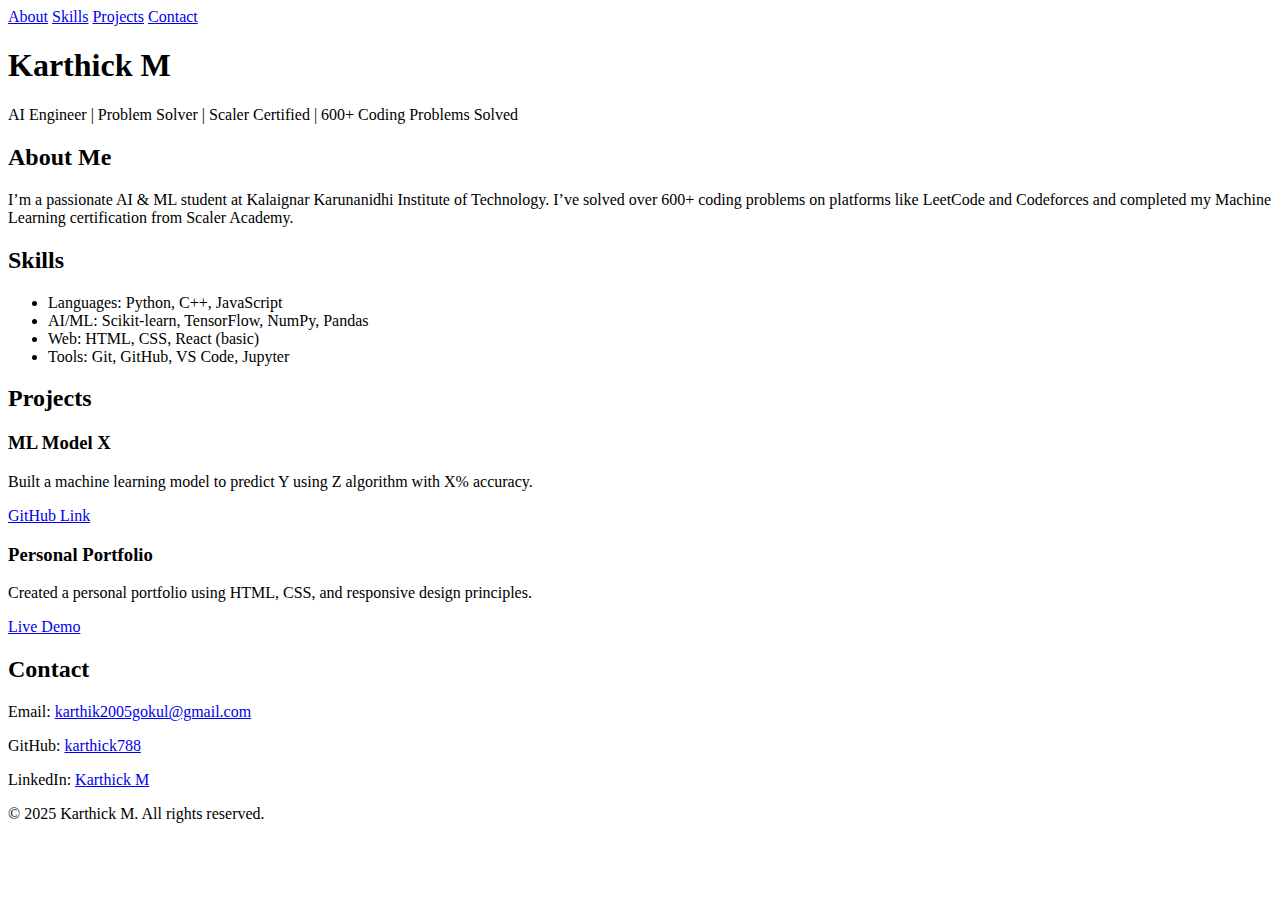
<file: Karthick.html>
<!DOCTYPE html>
<html lang="en">
<head>
  <meta charset="UTF-8" />
  <meta name="viewport" content="width=device-width, initial-scale=1.0"/>
  <title>Karthick M | AI Engineer Portfolio</title>
</head>
<body>

  <header>
    <nav>
      <a href="#about">About</a>
      <a href="#skills">Skills</a>
      <a href="#projects">Projects</a>
      <a href="#contact">Contact</a>
    </nav>
  </header>
    <h1>Karthick M</h1>
    <p>AI Engineer | Problem Solver | Scaler Certified | 600+ Coding Problems Solved</p>

  <section id="about">
    <h2>About Me</h2>
    <p>I’m a passionate AI & ML student at Kalaignar Karunanidhi Institute of Technology. I’ve solved over 600+ coding problems on platforms like LeetCode and Codeforces and completed my Machine Learning certification from Scaler Academy.</p>
  </section>

  <section id="skills">
    <h2>Skills</h2>
    <ul>
      <li>Languages: Python, C++, JavaScript</li>
      <li>AI/ML: Scikit-learn, TensorFlow, NumPy, Pandas</li>
      <li>Web: HTML, CSS, React (basic)</li>
      <li>Tools: Git, GitHub, VS Code, Jupyter</li>
    </ul>
  </section>

  <section id="projects">
    <h2>Projects</h2>
    <div class="projects">
      <div class="project-card">
        <h3>ML Model X</h3>
        <p>Built a machine learning model to predict Y using Z algorithm with X% accuracy.</p>
        <p><a href="#" target="_blank">GitHub Link</a></p>
      </div>
      <div class="project-card">
        <h3>Personal Portfolio</h3>
        <p>Created a personal portfolio using HTML, CSS, and responsive design principles.</p>
        <p><a href="#" target="_blank">Live Demo</a></p>
      </div>
    </div>
  </section>

  <section id="contact">
    <h2>Contact</h2>
    <p>Email: <a href="mailto:karthik2005gokul@gmail.com">karthik2005gokul@gmail.com</a></p>
    <p>GitHub: <a href="https://github.com/karthick788"     target="_blank">karthick788</a></p>
    <p>LinkedIn: <a href="https://www.linkedin.com/in/karthick-m-00262a2a5/" target="_blank">Karthick M</a></p>
  </section>

  <footer>
    <p>&copy; 2025 Karthick M. All rights reserved.</p>
  </footer>

</body>
</html>
</file>
